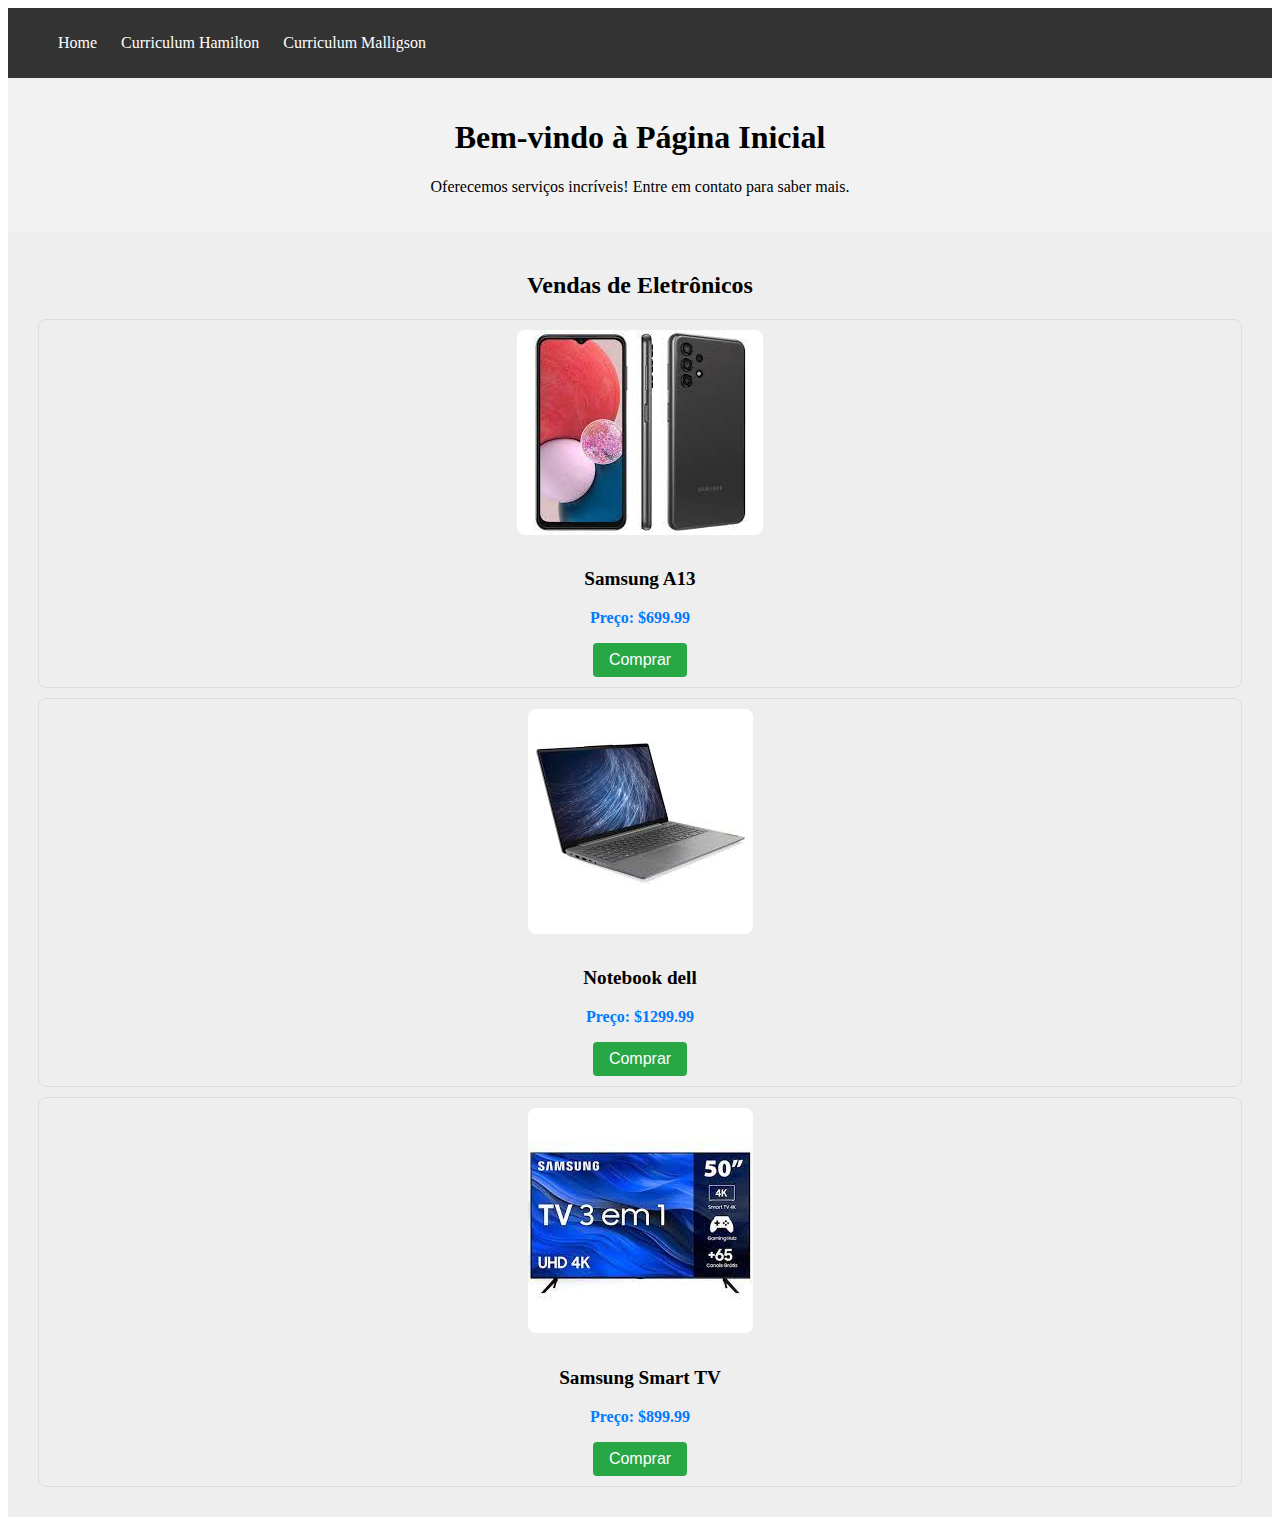
<file: index.html>
<!DOCTYPE html>
<html lang="pt-BR">
<head>
    <meta charset="UTF-8">
    <meta name="viewport" content="width=device-width, initial-scale=1.0">
    <title>Hamilon e Malligson - Projeto HTML</title>

   
    <link rel="stylesheet" href="styles.css">
</head>
<body>

    
    <nav>
        <ul>
            <li><a href="index.html">Home</a></li>
            <li><a href="curriculum_hamilton.html">Curriculum Hamilton</a></li>
            <li><a href="curriculum_malligson.html">Curriculum Malligson</a></li>
           
        </ul>
    </nav>

   
    <section id="home-section">
        <h1>Bem-vindo à Página Inicial</h1>
        
        <p>Oferecemos serviços incríveis! Entre em contato para saber mais.</p>
        
    </section>

    
    <section id="electronics-section">
        <h2>Vendas de Eletrônicos</h2>
        <div id="product-list"></div>
        
    </section>

    <script src="scripts.js"></script>
</body>
</html>
</file>
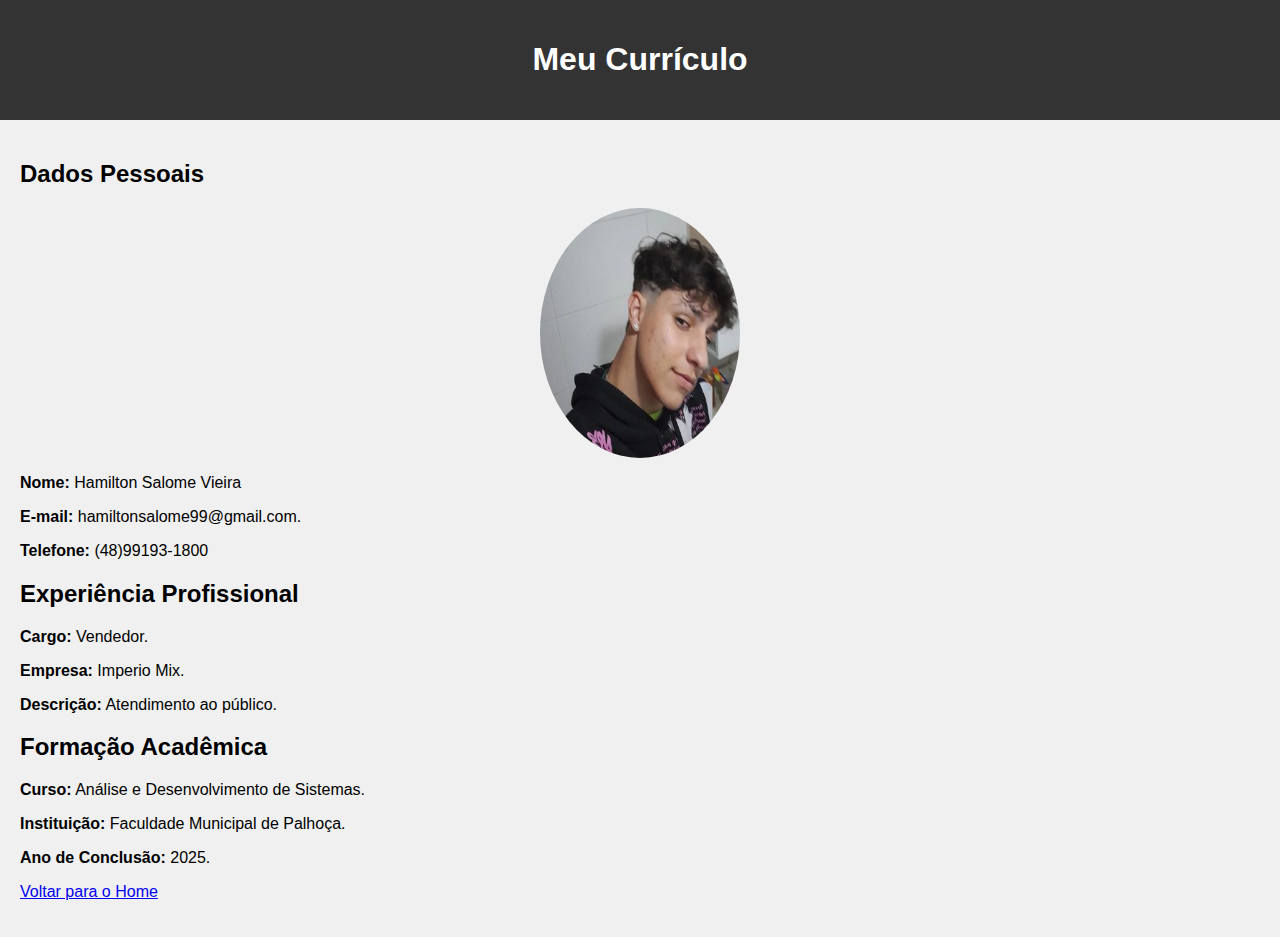
<file: curriculum_hamilton.html>
<!DOCTYPE html>
<html>
<head>
    <title>Currículo Hamilton</title>
    <style>
        body {
            font-family: Arial, sans-serif;
            background-color: #f0f0f0;
            margin: 0;
            padding: 0;
        }

        #header {
            background-color: #333;
            color: #fff;
            text-align: center;
            padding: 20px;
        }

        #profile-image {
            max-width: 200px;
            border-radius: 50%;
            display: block;
            margin: 0 auto;
        }

        #main-content {
            padding: 20px;
        }
    </style>
</head>
<body>
    <div id="header">
        <h1>Meu Currículo</h1>
    </div>
    <div id="main-content">
        <h2>Dados Pessoais</h2>
        <img id="profile-image" src="Fotodeperfil.jpg" alt="Foto de Perfil" height="250px">
        <b><p>Nome:</b> Hamilton Salome Vieira</p>
     <b><p>E-mail:</b> hamiltonsalome99@gmail.com.</p>
        <b><p>Telefone:</b> (48)99193-1800</p>

        <h2>Experiência Profissional</h2>
        <b><p>Cargo:</b> Vendedor.</p>
        <b><p>Empresa:</b> Imperio Mix.</p>
        <b><p>Descrição:</b> Atendimento ao público.</p>

        <h2>Formação Acadêmica</h2>
        <b><p>Curso:</b> Análise e Desenvolvimento de Sistemas.</p>
        <b><p>Instituição:</b> Faculdade Municipal de Palhoça.</p>
        <b><p>Ano de Conclusão:</b> 2025.</p>
     <a href="index.html">Voltar para o Home</a>
    </div>
    <P></P>
</body>
</html>
</file>
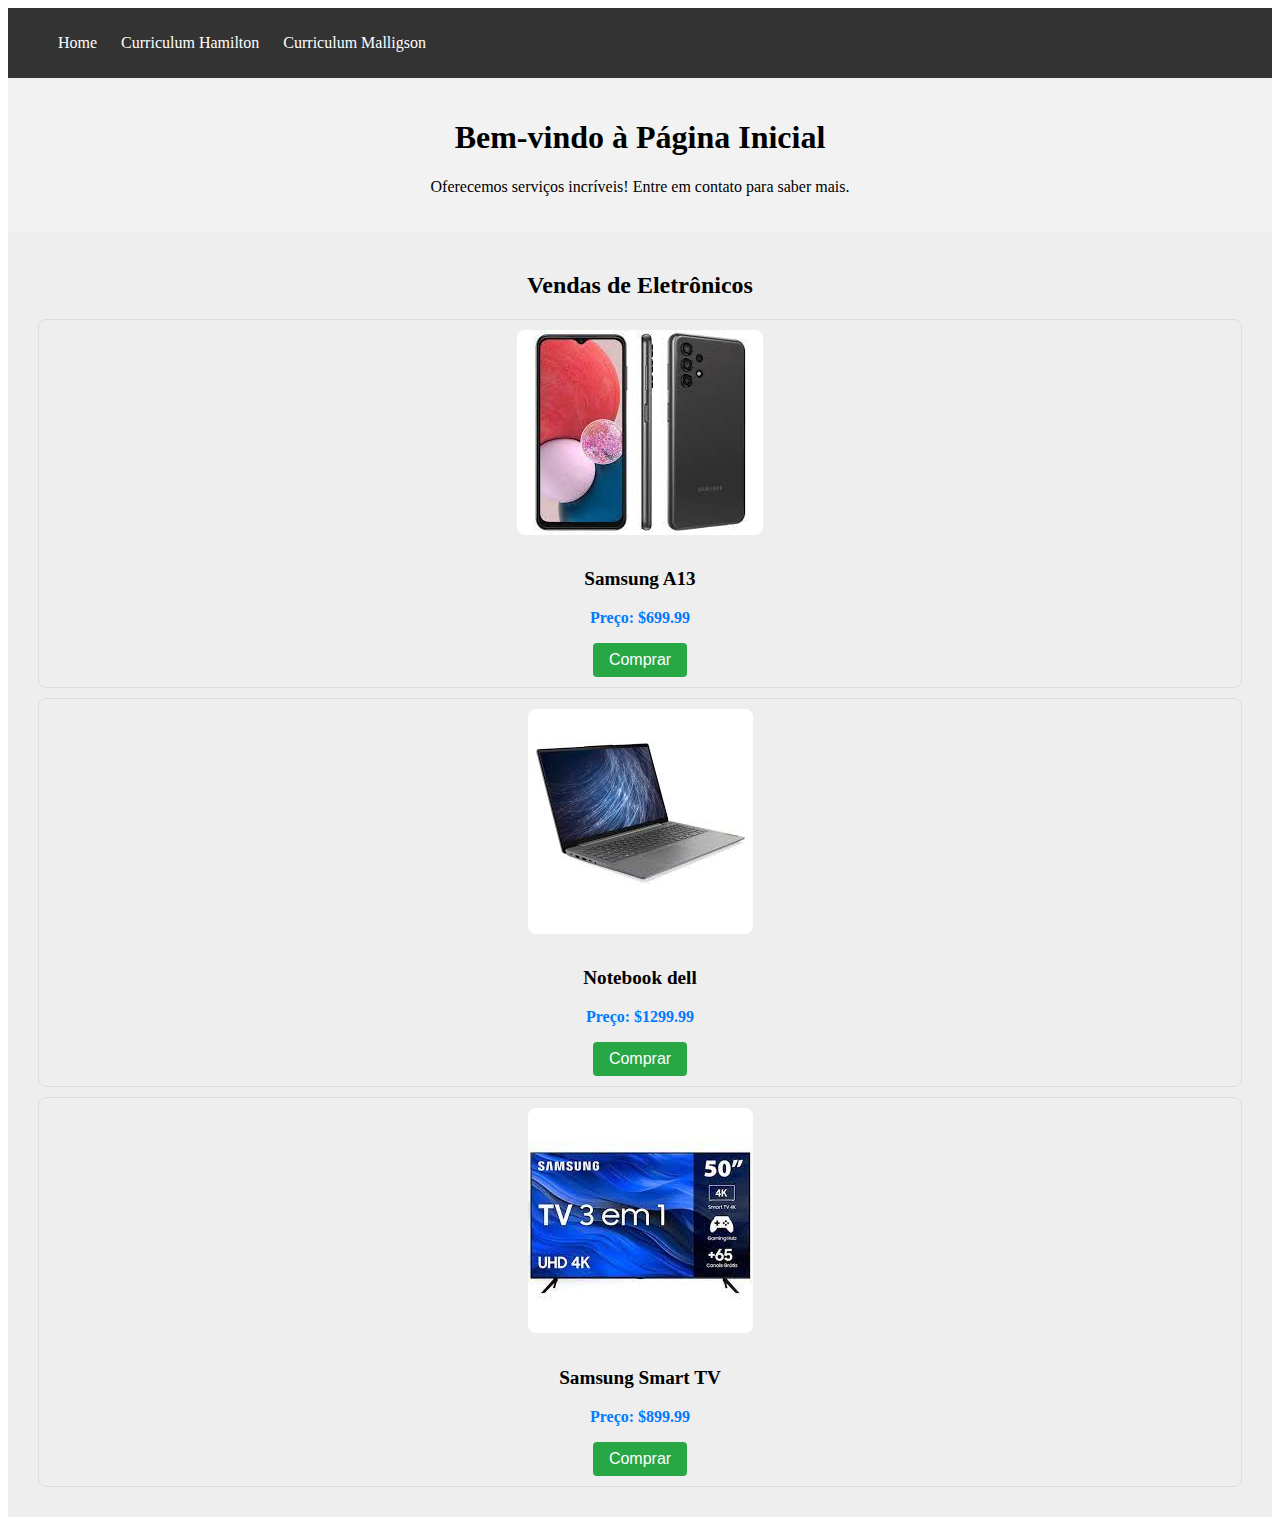
<file: index2.html>
<!DOCTYPE html>
<html lang="pt-BR">
<head>
    <meta charset="UTF-8">
    <meta name="viewport" content="width=device-width, initial-scale=1.0">
    <title>Nome da Dupla - Projeto HTML</title>

   
    <link rel="stylesheet" href="styles2.css">
</head>
<body>

    
    <nav>
        <ul>
            <li><a href="index.html">Home</a></li>
            <li><a href="curriculum_hamilton.html">Curriculum Hamilton</a></li>
            <li><a href="curriculum_malligson.html">Curriculum Malligson</a></li>
           
        </ul>
    </nav>

   
    <section id="home-section">
        <h1>Bem-vindo à Página Inicial</h1>
        
        <p>Oferecemos serviços incríveis! Entre em contato para saber mais.</p>
        
    </section>

    
    <section id="electronics-section">
        <h2>Vendas de Eletrônicos</h2>
        <div id="product-list"></div>
        
    </section>

    <script src="scripts2.js"></script>
</body>
</html>
</file>
<file: styles.css>
/* Estilo do menu de navegação */
nav {
    background-color: #333;
    color: white;
    padding: 10px;
}

nav ul {
    list-style-type: none;
}

nav ul li {
    display: inline;
    margin-right: 20px;
}

nav a {
    text-decoration: none;
    color: white;
}

/* Estilo da seção Home */
#home-section {
    background-color: #f2f2f2;
    padding: 20px;
    text-align: center;
}

/* Estilo da seção de Vendas de Eletrônicos */
#electronics-section {
    background-color: #eee;
    padding: 20px;
    text-align: center;
}

/* Estilo do cartão de produto */
.product-card {
    border: 1px solid #ddd;
    border-radius: 8px;
    margin: 10px;
    padding: 10px;
    text-align: center;
}

.product-card img {
    max-width: 100%;
    height: auto;
    border-radius: 8px;
    margin-bottom: 10px;
}

.product-card h3 {
    font-size: 1.2em;
}

.product-card p {
    font-weight: bold;
    color: #007bff;
}

/* Estilo do botão de compra */
.buy-button {
    background-color: #28a745;
    color: white;
    padding: 8px 16px;
    border: none;
    border-radius: 4px;
    cursor: pointer;
    font-size: 1em;
    transition: background-color 0.3s;
}

.buy-button:hover {
    background-color: #218838;
}
</file>
<file: styles2.css>
/* Estilo do menu de navegação */
nav {
    background-color: #333;
    color: white;
    padding: 10px;
}

nav ul {
    list-style-type: none;
}

nav ul li {
    display: inline;
    margin-right: 20px;
}

nav a {
    text-decoration: none;
    color: white;
}

/* Estilo da seção Home */
#home-section {
    background-color: #f2f2f2;
    padding: 20px;
    text-align: center;
}

/* Estilo da seção de Vendas de Eletrônicos */
#electronics-section {
    background-color: #eee;
    padding: 20px;
    text-align: center;
}

/* Estilo do cartão de produto */
.product-card {
    border: 1px solid #ddd;
    border-radius: 8px;
    margin: 10px;
    padding: 10px;
    text-align: center;
}

.product-card img {
    max-width: 100%;
    height: auto;
    border-radius: 8px;
    margin-bottom: 10px;
}

.product-card h3 {
    font-size: 1.2em;
}

.product-card p {
    font-weight: bold;
    color: #007bff;
}

/* Estilo do botão de compra */
.buy-button {
    background-color: #28a745;
    color: white;
    padding: 8px 16px;
    border: none;
    border-radius: 4px;
    cursor: pointer;
    font-size: 1em;
    transition: background-color 0.3s;
}

.buy-button:hover {
    background-color: #218838;
}
</file>
